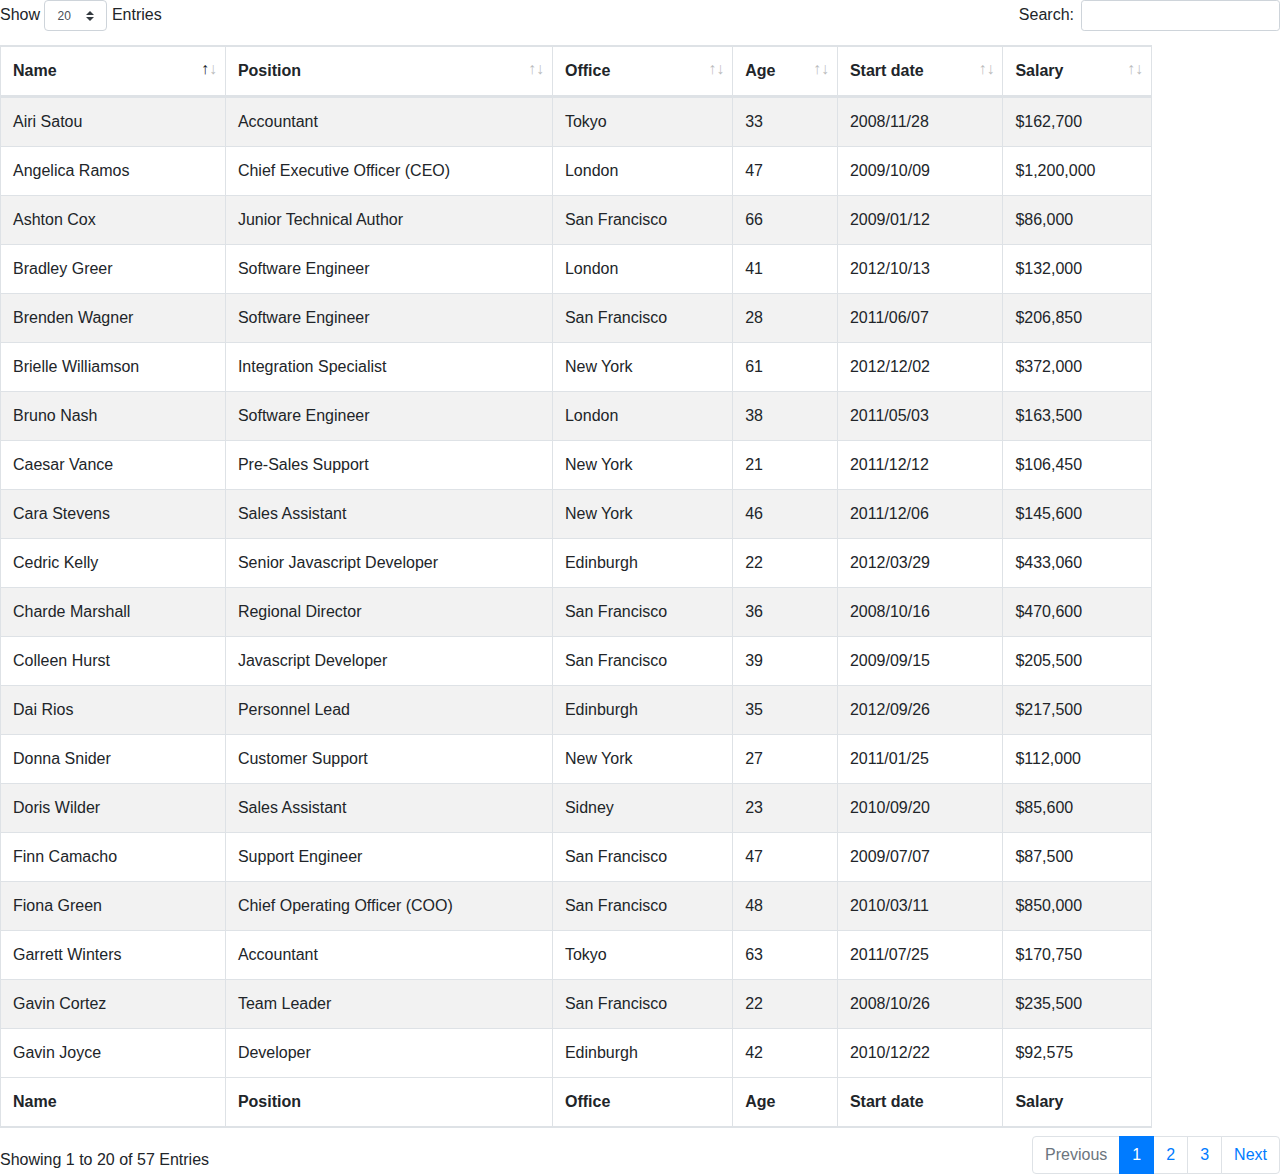
<file: admin/ui/dataTable/data.html>
<!DOCTYPE HTML>
<html lang="en-US">
<head>
	<meta charset="UTF-8">
	<title></title>
	<link rel="stylesheet" type="text/css" href="bootstrap.css" media="all" />
	<link rel="stylesheet" type="text/css" href="dataTables.bootstrap4.min.css" media="all" />
</head>
<body>
	<table id="example" class="table table-striped table-bordered" style="width:90%">
        <thead>
            <tr>
                <th>Name</th>
                <th>Position</th>
                <th>Office</th>
                <th>Age</th>
                <th>Start date</th>
                <th>Salary</th>
            </tr>
        </thead>
        <tbody>
            <tr>
                <td>Tiger Nixon</td>
                <td>System Architect</td>
                <td>Edinburgh</td>
                <td>61</td>
                <td>2011/04/25</td>
                <td>$320,800</td>
            </tr>
            <tr>
                <td>Garrett Winters</td>
                <td>Accountant</td>
                <td>Tokyo</td>
                <td>63</td>
                <td>2011/07/25</td>
                <td>$170,750</td>
            </tr>
            <tr>
                <td>Ashton Cox</td>
                <td>Junior Technical Author</td>
                <td>San Francisco</td>
                <td>66</td>
                <td>2009/01/12</td>
                <td>$86,000</td>
            </tr>
            <tr>
                <td>Cedric Kelly</td>
                <td>Senior Javascript Developer</td>
                <td>Edinburgh</td>
                <td>22</td>
                <td>2012/03/29</td>
                <td>$433,060</td>
            </tr>
            <tr>
                <td>Airi Satou</td>
                <td>Accountant</td>
                <td>Tokyo</td>
                <td>33</td>
                <td>2008/11/28</td>
                <td>$162,700</td>
            </tr>
            <tr>
                <td>Brielle Williamson</td>
                <td>Integration Specialist</td>
                <td>New York</td>
                <td>61</td>
                <td>2012/12/02</td>
                <td>$372,000</td>
            </tr>
            <tr>
                <td>Herrod Chandler</td>
                <td>Sales Assistant</td>
                <td>San Francisco</td>
                <td>59</td>
                <td>2012/08/06</td>
                <td>$137,500</td>
            </tr>
            <tr>
                <td>Rhona Davidson</td>
                <td>Integration Specialist</td>
                <td>Tokyo</td>
                <td>55</td>
                <td>2010/10/14</td>
                <td>$327,900</td>
            </tr>
            <tr>
                <td>Colleen Hurst</td>
                <td>Javascript Developer</td>
                <td>San Francisco</td>
                <td>39</td>
                <td>2009/09/15</td>
                <td>$205,500</td>
            </tr>
            <tr>
                <td>Sonya Frost</td>
                <td>Software Engineer</td>
                <td>Edinburgh</td>
                <td>23</td>
                <td>2008/12/13</td>
                <td>$103,600</td>
            </tr>
            <tr>
                <td>Jena Gaines</td>
                <td>Office Manager</td>
                <td>London</td>
                <td>30</td>
                <td>2008/12/19</td>
                <td>$90,560</td>
            </tr>
            <tr>
                <td>Quinn Flynn</td>
                <td>Support Lead</td>
                <td>Edinburgh</td>
                <td>22</td>
                <td>2013/03/03</td>
                <td>$342,000</td>
            </tr>
            <tr>
                <td>Charde Marshall</td>
                <td>Regional Director</td>
                <td>San Francisco</td>
                <td>36</td>
                <td>2008/10/16</td>
                <td>$470,600</td>
            </tr>
            <tr>
                <td>Haley Kennedy</td>
                <td>Senior Marketing Designer</td>
                <td>London</td>
                <td>43</td>
                <td>2012/12/18</td>
                <td>$313,500</td>
            </tr>
            <tr>
                <td>Tatyana Fitzpatrick</td>
                <td>Regional Director</td>
                <td>London</td>
                <td>19</td>
                <td>2010/03/17</td>
                <td>$385,750</td>
            </tr>
            <tr>
                <td>Michael Silva</td>
                <td>Marketing Designer</td>
                <td>London</td>
                <td>66</td>
                <td>2012/11/27</td>
                <td>$198,500</td>
            </tr>
            <tr>
                <td>Paul Byrd</td>
                <td>Chief Financial Officer (CFO)</td>
                <td>New York</td>
                <td>64</td>
                <td>2010/06/09</td>
                <td>$725,000</td>
            </tr>
            <tr>
                <td>Gloria Little</td>
                <td>Systems Administrator</td>
                <td>New York</td>
                <td>59</td>
                <td>2009/04/10</td>
                <td>$237,500</td>
            </tr>
            <tr>
                <td>Bradley Greer</td>
                <td>Software Engineer</td>
                <td>London</td>
                <td>41</td>
                <td>2012/10/13</td>
                <td>$132,000</td>
            </tr>
            <tr>
                <td>Dai Rios</td>
                <td>Personnel Lead</td>
                <td>Edinburgh</td>
                <td>35</td>
                <td>2012/09/26</td>
                <td>$217,500</td>
            </tr>
            <tr>
                <td>Jenette Caldwell</td>
                <td>Development Lead</td>
                <td>New York</td>
                <td>30</td>
                <td>2011/09/03</td>
                <td>$345,000</td>
            </tr>
            <tr>
                <td>Yuri Berry</td>
                <td>Chief Marketing Officer (CMO)</td>
                <td>New York</td>
                <td>40</td>
                <td>2009/06/25</td>
                <td>$675,000</td>
            </tr>
            <tr>
                <td>Caesar Vance</td>
                <td>Pre-Sales Support</td>
                <td>New York</td>
                <td>21</td>
                <td>2011/12/12</td>
                <td>$106,450</td>
            </tr>
            <tr>
                <td>Doris Wilder</td>
                <td>Sales Assistant</td>
                <td>Sidney</td>
                <td>23</td>
                <td>2010/09/20</td>
                <td>$85,600</td>
            </tr>
            <tr>
                <td>Angelica Ramos</td>
                <td>Chief Executive Officer (CEO)</td>
                <td>London</td>
                <td>47</td>
                <td>2009/10/09</td>
                <td>$1,200,000</td>
            </tr>
            <tr>
                <td>Gavin Joyce</td>
                <td>Developer</td>
                <td>Edinburgh</td>
                <td>42</td>
                <td>2010/12/22</td>
                <td>$92,575</td>
            </tr>
            <tr>
                <td>Jennifer Chang</td>
                <td>Regional Director</td>
                <td>Singapore</td>
                <td>28</td>
                <td>2010/11/14</td>
                <td>$357,650</td>
            </tr>
            <tr>
                <td>Brenden Wagner</td>
                <td>Software Engineer</td>
                <td>San Francisco</td>
                <td>28</td>
                <td>2011/06/07</td>
                <td>$206,850</td>
            </tr>
            <tr>
                <td>Fiona Green</td>
                <td>Chief Operating Officer (COO)</td>
                <td>San Francisco</td>
                <td>48</td>
                <td>2010/03/11</td>
                <td>$850,000</td>
            </tr>
            <tr>
                <td>Shou Itou</td>
                <td>Regional Marketing</td>
                <td>Tokyo</td>
                <td>20</td>
                <td>2011/08/14</td>
                <td>$163,000</td>
            </tr>
            <tr>
                <td>Michelle House</td>
                <td>Integration Specialist</td>
                <td>Sidney</td>
                <td>37</td>
                <td>2011/06/02</td>
                <td>$95,400</td>
            </tr>
            <tr>
                <td>Suki Burks</td>
                <td>Developer</td>
                <td>London</td>
                <td>53</td>
                <td>2009/10/22</td>
                <td>$114,500</td>
            </tr>
            <tr>
                <td>Prescott Bartlett</td>
                <td>Technical Author</td>
                <td>London</td>
                <td>27</td>
                <td>2011/05/07</td>
                <td>$145,000</td>
            </tr>
            <tr>
                <td>Gavin Cortez</td>
                <td>Team Leader</td>
                <td>San Francisco</td>
                <td>22</td>
                <td>2008/10/26</td>
                <td>$235,500</td>
            </tr>
            <tr>
                <td>Martena Mccray</td>
                <td>Post-Sales support</td>
                <td>Edinburgh</td>
                <td>46</td>
                <td>2011/03/09</td>
                <td>$324,050</td>
            </tr>
            <tr>
                <td>Unity Butler</td>
                <td>Marketing Designer</td>
                <td>San Francisco</td>
                <td>47</td>
                <td>2009/12/09</td>
                <td>$85,675</td>
            </tr>
            <tr>
                <td>Howard Hatfield</td>
                <td>Office Manager</td>
                <td>San Francisco</td>
                <td>51</td>
                <td>2008/12/16</td>
                <td>$164,500</td>
            </tr>
            <tr>
                <td>Hope Fuentes</td>
                <td>Secretary</td>
                <td>San Francisco</td>
                <td>41</td>
                <td>2010/02/12</td>
                <td>$109,850</td>
            </tr>
            <tr>
                <td>Vivian Harrell</td>
                <td>Financial Controller</td>
                <td>San Francisco</td>
                <td>62</td>
                <td>2009/02/14</td>
                <td>$452,500</td>
            </tr>
            <tr>
                <td>Timothy Mooney</td>
                <td>Office Manager</td>
                <td>London</td>
                <td>37</td>
                <td>2008/12/11</td>
                <td>$136,200</td>
            </tr>
            <tr>
                <td>Jackson Bradshaw</td>
                <td>Director</td>
                <td>New York</td>
                <td>65</td>
                <td>2008/09/26</td>
                <td>$645,750</td>
            </tr>
            <tr>
                <td>Olivia Liang</td>
                <td>Support Engineer</td>
                <td>Singapore</td>
                <td>64</td>
                <td>2011/02/03</td>
                <td>$234,500</td>
            </tr>
            <tr>
                <td>Bruno Nash</td>
                <td>Software Engineer</td>
                <td>London</td>
                <td>38</td>
                <td>2011/05/03</td>
                <td>$163,500</td>
            </tr>
            <tr>
                <td>Sakura Yamamoto</td>
                <td>Support Engineer</td>
                <td>Tokyo</td>
                <td>37</td>
                <td>2009/08/19</td>
                <td>$139,575</td>
            </tr>
            <tr>
                <td>Thor Walton</td>
                <td>Developer</td>
                <td>New York</td>
                <td>61</td>
                <td>2013/08/11</td>
                <td>$98,540</td>
            </tr>
            <tr>
                <td>Finn Camacho</td>
                <td>Support Engineer</td>
                <td>San Francisco</td>
                <td>47</td>
                <td>2009/07/07</td>
                <td>$87,500</td>
            </tr>
            <tr>
                <td>Serge Baldwin</td>
                <td>Data Coordinator</td>
                <td>Singapore</td>
                <td>64</td>
                <td>2012/04/09</td>
                <td>$138,575</td>
            </tr>
            <tr>
                <td>Zenaida Frank</td>
                <td>Software Engineer</td>
                <td>New York</td>
                <td>63</td>
                <td>2010/01/04</td>
                <td>$125,250</td>
            </tr>
            <tr>
                <td>Zorita Serrano</td>
                <td>Software Engineer</td>
                <td>San Francisco</td>
                <td>56</td>
                <td>2012/06/01</td>
                <td>$115,000</td>
            </tr>
            <tr>
                <td>Jennifer Acosta</td>
                <td>Junior Javascript Developer</td>
                <td>Edinburgh</td>
                <td>43</td>
                <td>2013/02/01</td>
                <td>$75,650</td>
            </tr>
            <tr>
                <td>Cara Stevens</td>
                <td>Sales Assistant</td>
                <td>New York</td>
                <td>46</td>
                <td>2011/12/06</td>
                <td>$145,600</td>
            </tr>
            <tr>
                <td>Hermione Butler</td>
                <td>Regional Director</td>
                <td>London</td>
                <td>47</td>
                <td>2011/03/21</td>
                <td>$356,250</td>
            </tr>
            <tr>
                <td>Lael Greer</td>
                <td>Systems Administrator</td>
                <td>London</td>
                <td>21</td>
                <td>2009/02/27</td>
                <td>$103,500</td>
            </tr>
            <tr>
                <td>Jonas Alexander</td>
                <td>Developer</td>
                <td>San Francisco</td>
                <td>30</td>
                <td>2010/07/14</td>
                <td>$86,500</td>
            </tr>
            <tr>
                <td>Shad Decker</td>
                <td>Regional Director</td>
                <td>Edinburgh</td>
                <td>51</td>
                <td>2008/11/13</td>
                <td>$183,000</td>
            </tr>
            <tr>
                <td>Michael Bruce</td>
                <td>Javascript Developer</td>
                <td>Singapore</td>
                <td>29</td>
                <td>2011/06/27</td>
                <td>$183,000</td>
            </tr>
            <tr>
                <td>Donna Snider</td>
                <td>Customer Support</td>
                <td>New York</td>
                <td>27</td>
                <td>2011/01/25</td>
                <td>$112,000</td>
            </tr>
        </tbody>
        <tfoot>
            <tr>
                <th>Name</th>
                <th>Position</th>
                <th>Office</th>
                <th>Age</th>
                <th>Start date</th>
                <th>Salary</th>
            </tr>
        </tfoot>
    </table>
	<script type="text/javascript" src='jquery-3.3.1.js'></script>
	<script type="text/javascript" src='jquery.dataTables.min.js'></script>
	<script type="text/javascript" src='dataTables.bootstrap4.min.js'></script>
	<script type="text/javascript">
		$(document).ready(function() {
		$('#example').DataTable();
		});
	</script>	
</body>
</html>
</file>
